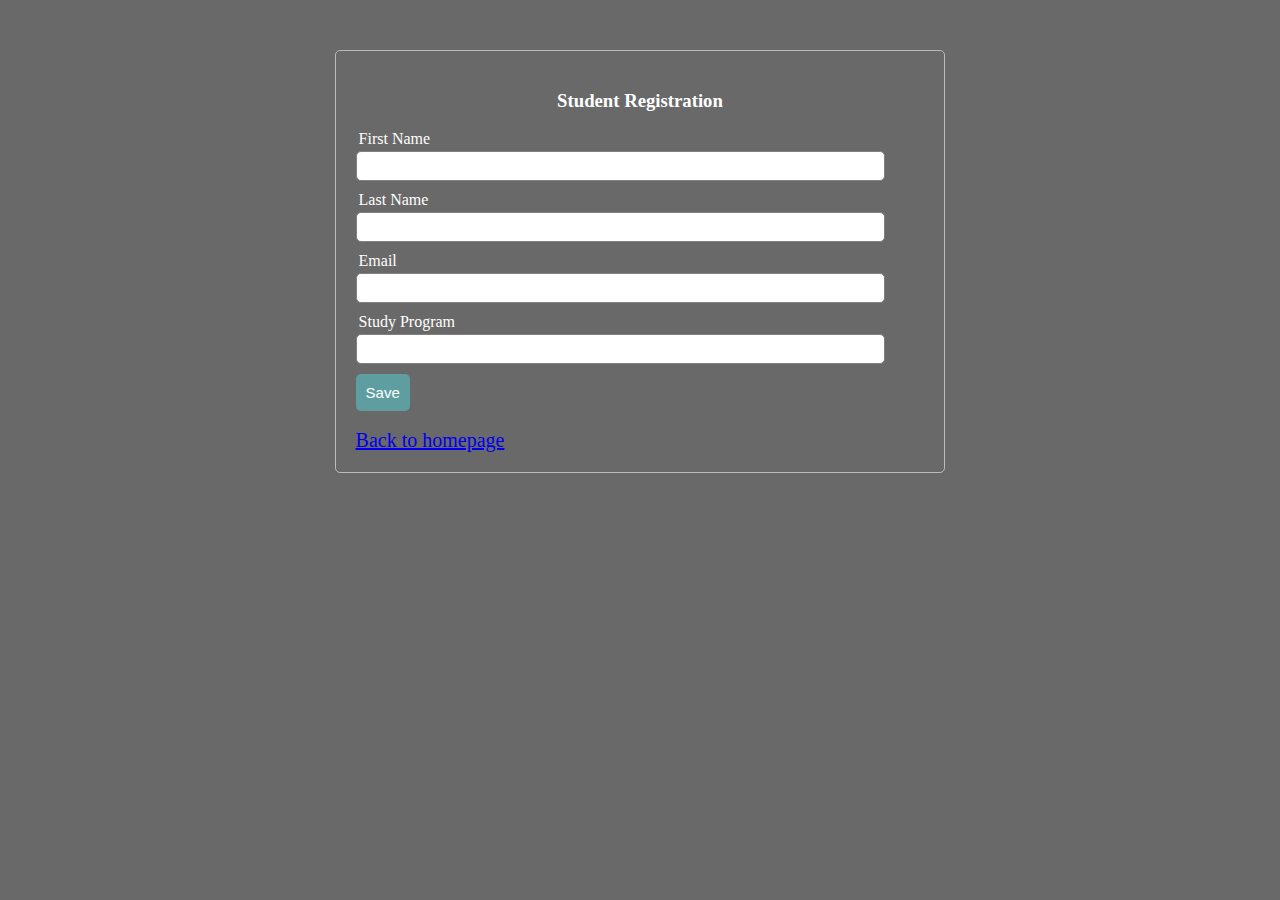
<file: add.html>
<DOCTYPE html>
  <html>
<head>

<link rel="stylesheet" href="style.css">
</head>
<body>

  <form method="post" action="server.php" >
<h3 class="title">Student Registration</h3>
<!-- First Name field -->
		<div class="input-group">
			<label>First Name</label>
			<input type="text" name="fname" value="">
		</div>

  <!-- Last Name field -->
  <div class="input-group">
    <label>Last Name</label>
    <input type="text" name="lname" value="">
  </div>

  <!-- Email field -->
  <div class="input-group">
    <label>Email</label>
    <input type="text" name="email" value="">
  </div>

  <!-- Study Program field -->
  <div class="input-group">
    <label>Study Program</label>
    <input type="text" name="std" value="">
  </div>



    <button class="btn" type="submit" name="save" >Save</button>
    <br>
    <br>


    

    <a href="index.php" class="back_link">Back to homepage</a>



	</form>






</body>
</html>
</file>
<file: style.css>
body {background-color: dimgrey;
  color: white;
}
table{
    width: 50%;
    margin: 30px auto;
    border-collapse: collapse;
    text-align: left;
}
tr {
    border-bottom: 1px solid #cbcbcb;
}
th, td{
    border: none;
    height: 30px;
    padding: 2px;
}


form {
    width: 45%;
    margin: 50px auto;
    text-align: left;
    padding: 20px;
    border: 1px solid #bbbbbb;
    border-radius: 5px;
}

.input-group {
    margin: 10px 0px 10px 0px;
}
.input-group label {
    display: block;
    text-align: left;
    margin: 3px;
}
.input-group input {
    height: 30px;
    width: 93%;
    padding: 5px 10px;
    font-size: 16px;
    border-radius: 5px;
    border: 1px solid gray;
}
.btn {
    padding: 10px;
    font-size: 15px;
    color: white;
    background: #5F9EA0;
    border: none;
    border-radius: 5px;
}
.edit_btn {
    text-decoration: none;
    padding: 2px 5px;
    background: #2E8B57;
    color: white;
    border-radius: 3px;
}

.del_btn {
    text-decoration: none;
    padding: 2px 5px;
    color: white;
    border-radius: 3px;
    background: #800000;
}
.msg {
    margin: 30px auto;
    padding: 10px;
    border-radius: 5px;
    color: #3c763d;
    background: #dff0d8;
    border: 1px solid #3c763d;
    width: 50%;
    text-align: center;
}

.add_btn{
  text-decoration: none;
  padding: 2px 5px;
  background: #2E8B57;
  color: white;
  border-radius: 3px;
  text-align: center;
  margin-left: 450px;
  font-size: 30

}

.add{
  float: center;
  flex:auto;
}

.title{

  text-align: center;
}

.back_link{
  font-size: 20;
  text-align: center;

}
</file>
